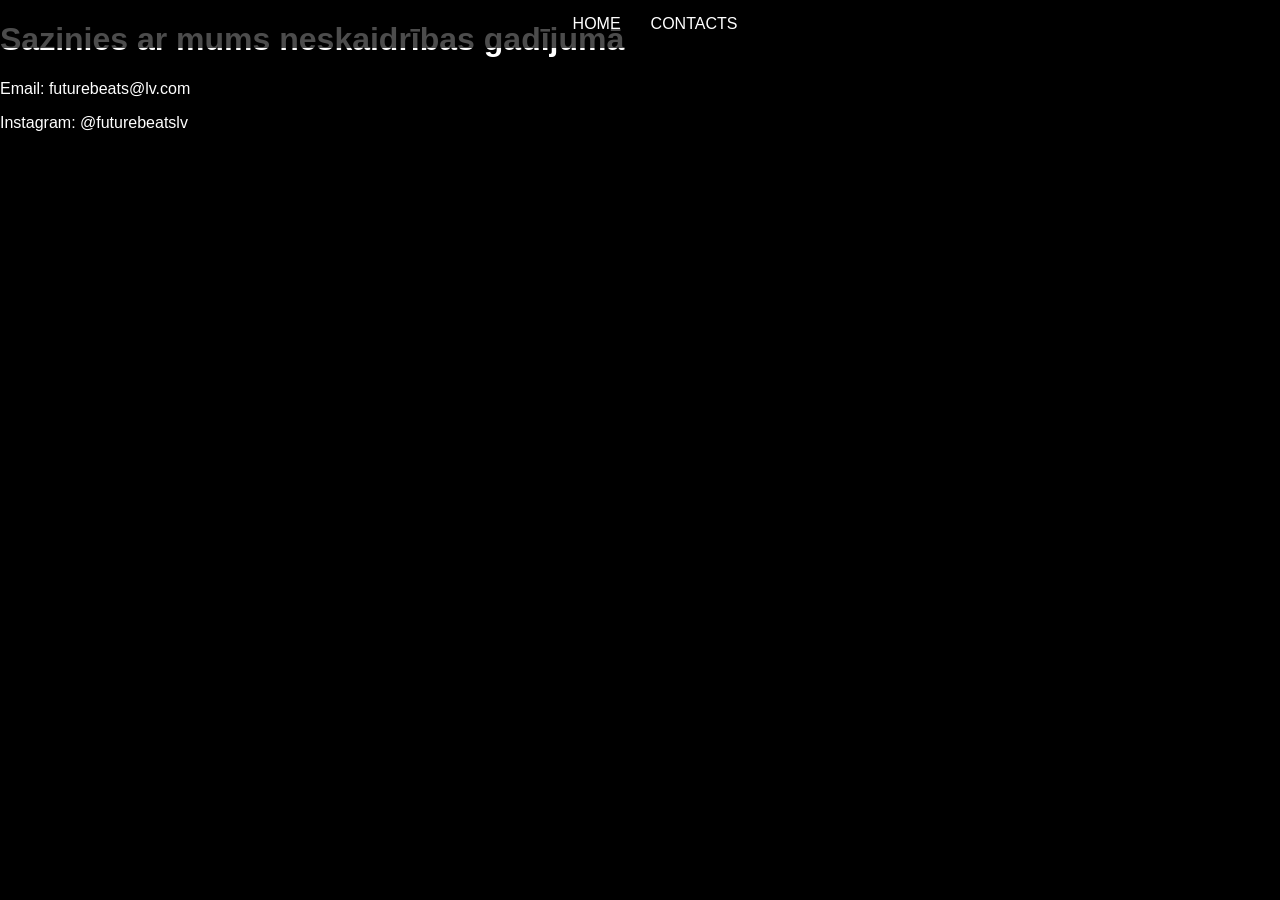
<file: sanda mājas lapaaaa/contacts.html>
<!DOCTYPE html>
<html lang="lv">
<head>
<meta charset="UTF-8">
<title>Contacts</title>
<link rel="stylesheet" href="style.css">
</head>
<body>

<nav>
  <a href="index.html">HOME</a>
  <a href="contacts.html">CONTACTS</a>
</nav>

<div class="contacts">
  <h1>Sazinies ar mums neskaidrības gadījumā</h1>
  <p>Email: futurebeats@lv.com</p>
  <p>Instagram: @futurebeatslv</p>
</div>

</body>
</html>
</file>
<file: sanda mājas lapaaaa/style.css>
body {
  margin: 0;
  font-family: Arial;
  background: black;
  color: white;
  cursor: none;
}

/* CURSOR */
.cursor {
  width: 12px;
  height: 12px;
  background: #00eaff;
  border-radius: 50%;
  position: fixed;
  pointer-events: none;
  box-shadow: 0 0 15px #00eaff;
}

/* NAV */
nav {
  position: fixed;
  top: 0;
  width: 100%;
  display: flex;
  justify-content: center;
  gap: 30px;
  padding: 15px;
  background: rgba(0,0,0,0.7);
  z-index: 10;
}

nav a {
  color: white;
  text-decoration: none;
}

/* HERO */
.hero {
  height: 100vh;
  display: flex;
  flex-direction: column;
  justify-content: center;
  align-items: center;
}

.hero h1 {
  font-size: 80px;
  background: linear-gradient(90deg,#ff00ff,#00eaff);
  background-clip: text;
  color: transparent;
}

/* SEARCH + FORM */
.search, .form {
  text-align: center;
  padding: 20px;
}

input, textarea {
  display: block;
  margin: 10px auto;
  padding: 10px;
  background: black;
  border: 1px solid #333;
  color: white;
}

/* GRID */
.grid {
  display: grid;
  grid-template-columns: repeat(auto-fit,minmax(250px,1fr));
  gap: 20px;
  padding: 30px;
}

/* CARD */
.card {
  height: 350px;
  position: relative;
  cursor: pointer;
}

.card img {
  width: 100%;
  height: 100%;
  object-fit: cover;
}

/* MODAL */
#modal {
  position: fixed;
  inset: 0;
  display: none;
  background: rgba(0,0,0,0.95);
  justify-content: center;
  align-items: center;
}

.modal-content {
  text-align: center;
  max-width: 500px;
}

iframe {
  width: 100%;
  height: 250px;
}
</file>
